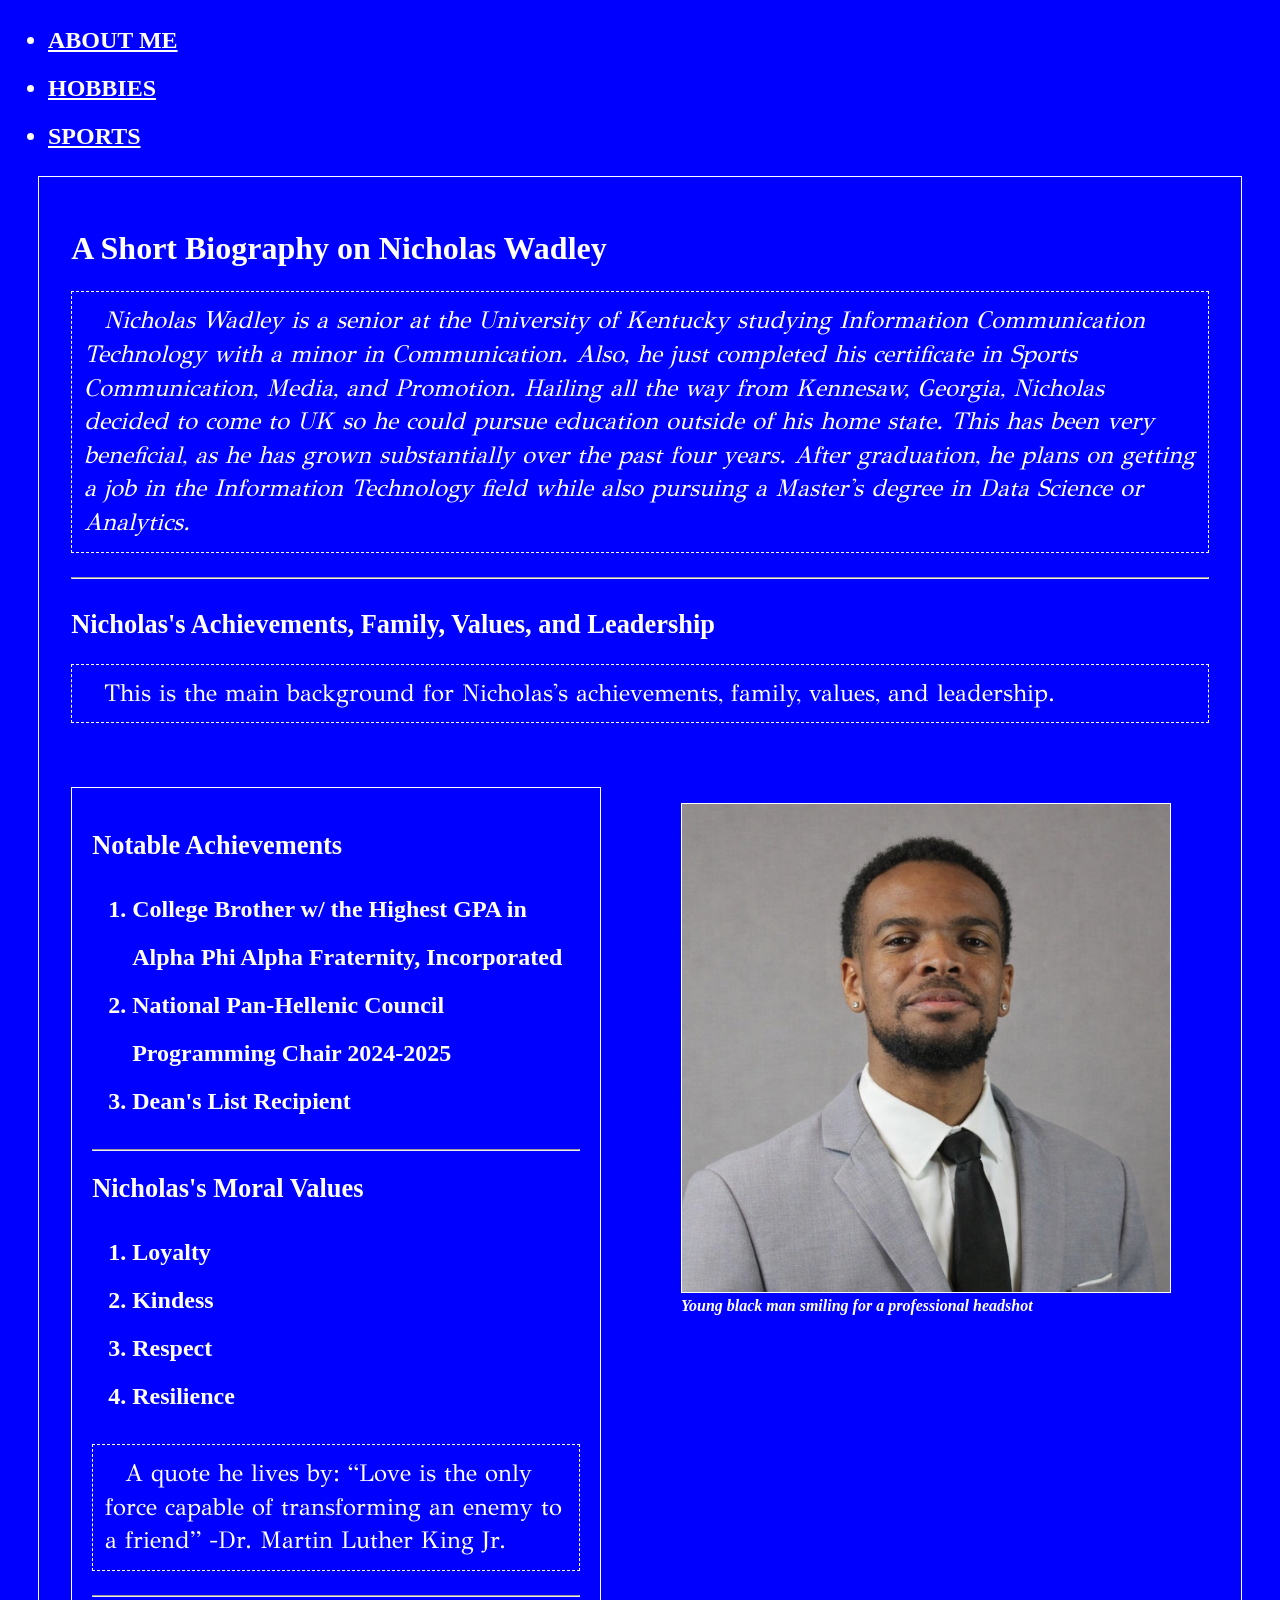
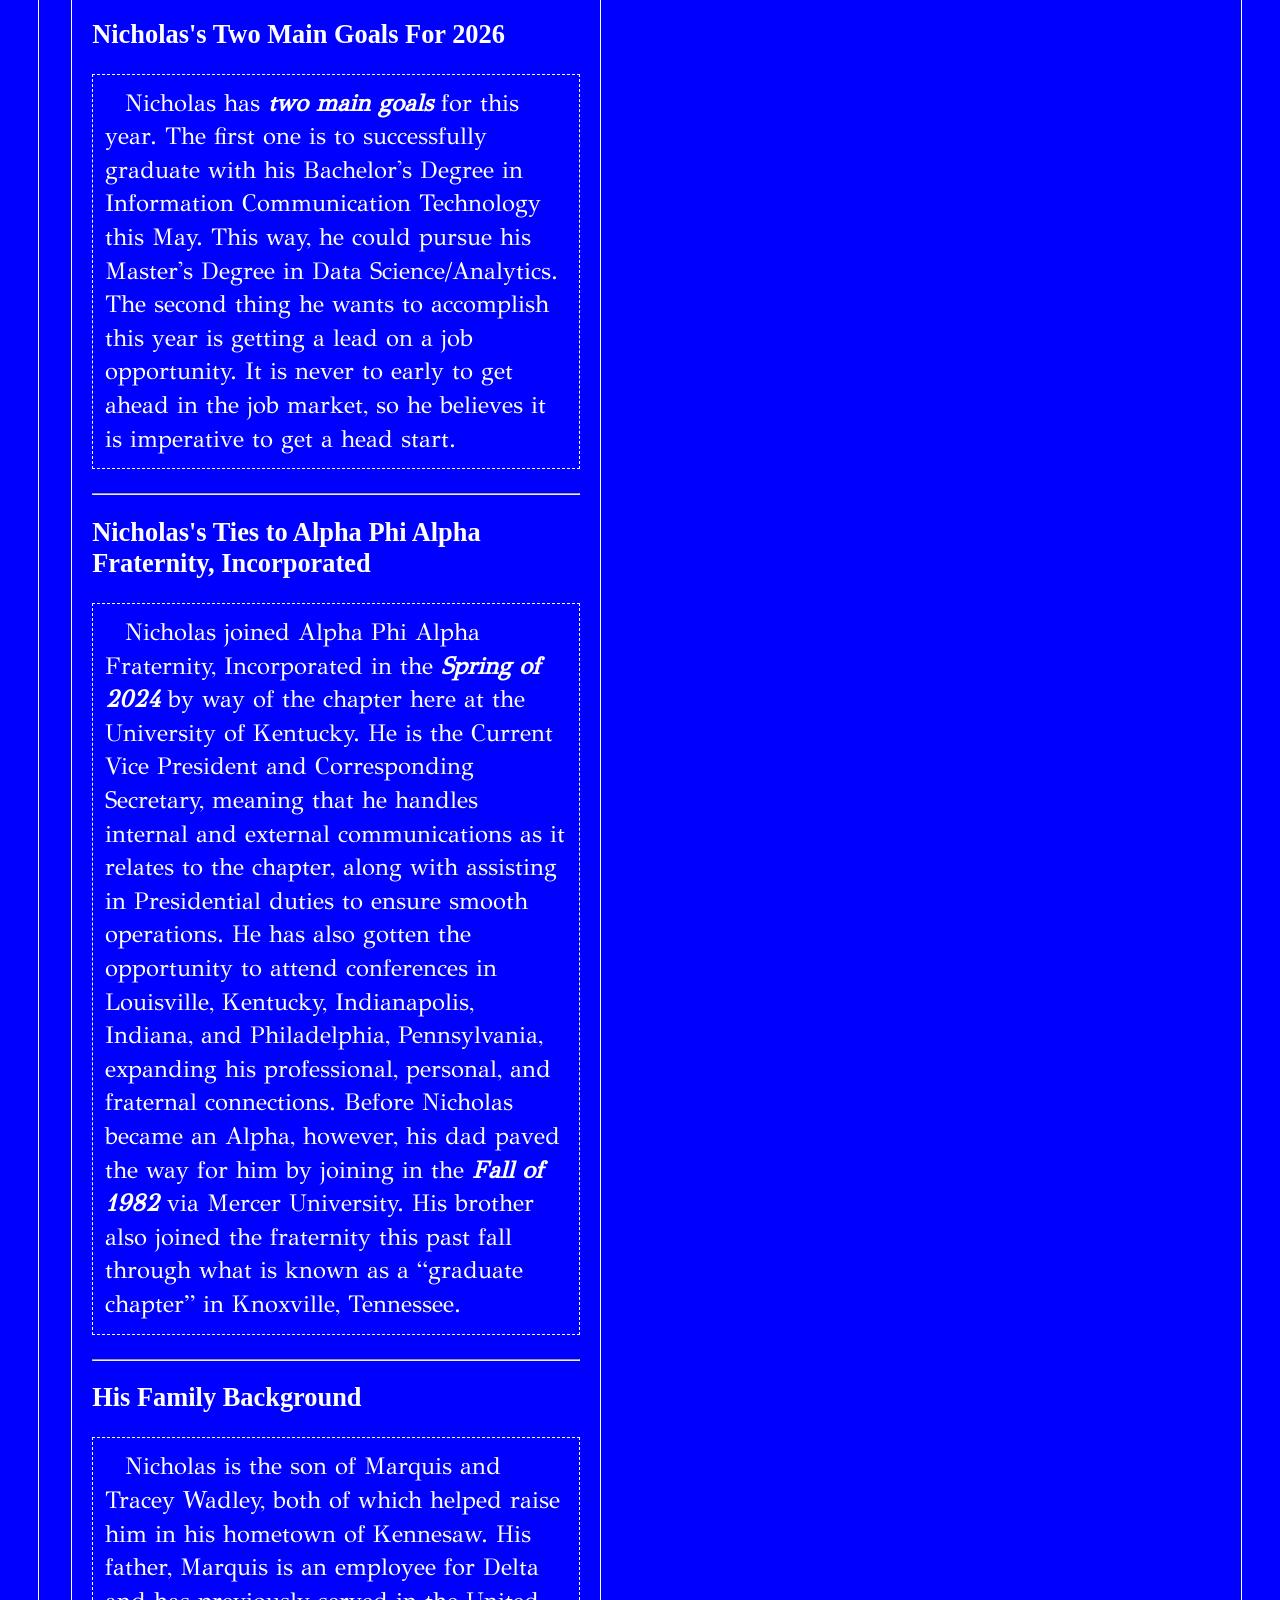
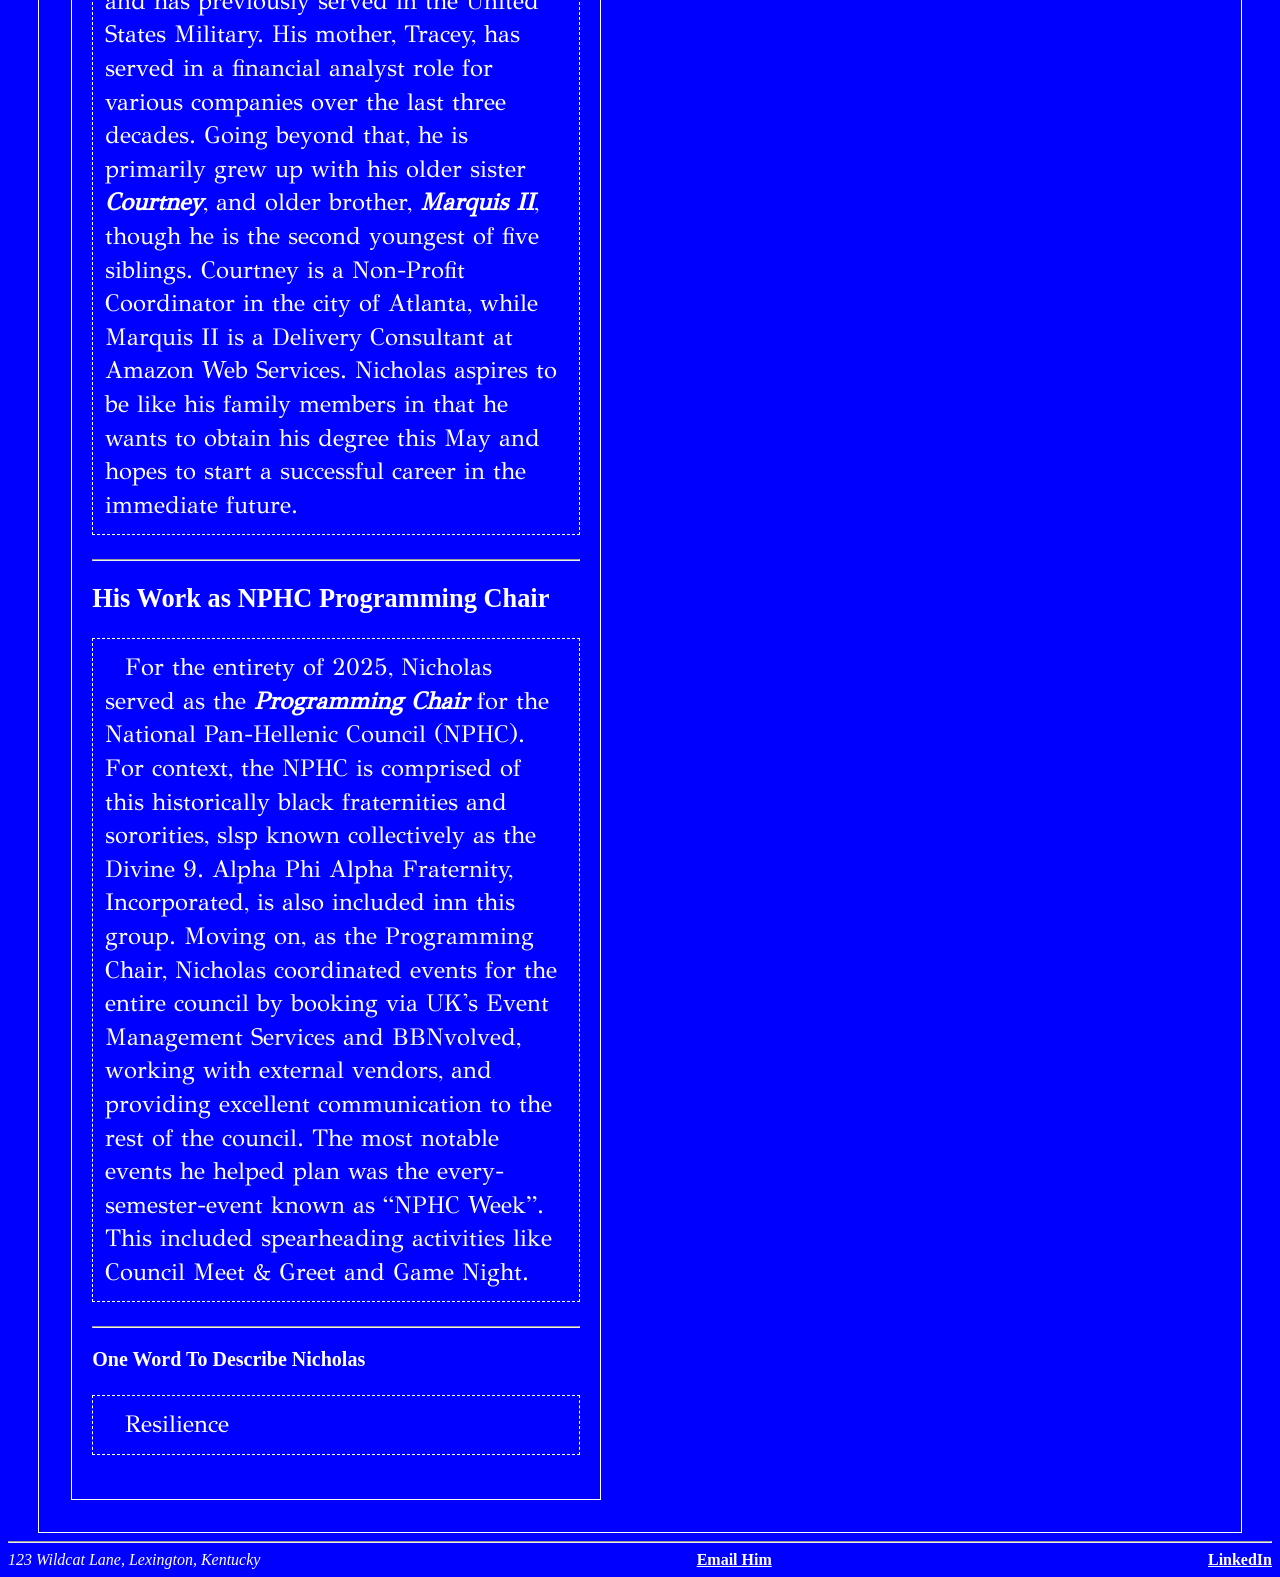
<file: index.html>
<!DOCTYPE html>
<html lang="en">
    <head>
       <title>About Nicholas Wadley</title>
    <meta charset="utf-8">
    <meta name="viewport" content="width=device-width, initial-scale=1.0">
    <meta name="author" content="Nicholas Wadley">
    <meta name="description" content="Character, Kennesaw, Alpha"> 
    <link rel="stylesheet" href="css/style.css">
    <link rel="preconnect" href="https://fonts.googleapis.com">
<link rel="preconnect" href="https://fonts.gstatic.com" crossorigin>
<link href="https://fonts.googleapis.com/css2?family=GFS+Didot&display=swap" rel="stylesheet">
<script type="application/ld+json">
{

"@context": "https://schema.org/",

"@type": "Person",

"name": "About Nicholas Wadley",

"alumniOf": {

"@type": "CollegeOrUniversity",

"name": "University of Kentucky"

 

},

"award": [

"Alpha Phi Alpha College Brother with the Highest GPA",

"NPHC Programming Chair",

"Dean's List Recipient"

],

"description": "Nicholas Values loyalty, kindness, resilience, and respect.",

"affiliation": {

"@type": "Organization",

"name": "Alpha Phi Alpha"

},

"knowsAbout": [

"Information Communication Technology",

"Communication",

"Sports Media, Communication, and Promotion"

],

"knows": [

{

"@type": "Person",

"name": "Tracey"

},

{

"@type": "Person",

"name": "Courtney"

},

{

"@type": "Person",

"name": "Marquis Sr."

},

{

"@type": "Person",

"name": "Marquis II"

}

 

]

}
</script>
    </head>
    <body>
         <nav>
            <ul>
                <li><a href="index.html">About Me</a></li>
                <li><a href="hobbies.html">Hobbies</a></li>
                <li><a href="sports.html">Sports</a></li>
            </ul>
        </nav>

        <main>
       <header>
        <h1>A Short Biography on Nicholas Wadley</h1>
       </header>
        <p class="italics">Nicholas Wadley is a senior at the University of Kentucky studying Information Communication Technology with a minor in Communication. Also, he just completed his certificate in Sports Communication, Media, and Promotion. Hailing all the way from Kennesaw, Georgia, Nicholas decided to come to UK so he could pursue education outside of his home state. This has been very beneficial, as he has grown substantially over the past four years. After graduation, he plans on getting a job in the Information Technology field while also pursuing a Master's degree in Data Science or Analytics.</p>
       
       
        <hr>

       <article class="two-column">
         <header class="article-header">
        <h2>Nicholas's Achievements, Family, Values, and Leadership</h2>
        <p>This is the main background for Nicholas's achievements, family, values, and leadership.</p>
        </header>
         <section class="column">
        <header>
            <h2><b>Notable Achievements</b></h2>
        </header>
        <ol>
            <li>College Brother w/ the Highest GPA in Alpha Phi Alpha Fraternity, Incorporated</li>
            <li>National Pan-Hellenic Council Programming Chair 2024-2025</li>
            <li>Dean's List Recipient</li>
        </ol>

        <hr>

            <header>
                <h2>Nicholas's Moral Values</h2>
            </header>
            <ol>
                <li>Loyalty</li>
                <li>Kindess</li>
                <li>Respect</li>
                <li>Resilience</li>
            </ol>
        

            
            <p>A quote he lives by: <q>Love is the only force capable of transforming an enemy to a friend</q> -Dr. Martin Luther King Jr.</p>

            <hr>

            <header>
                <h2>Nicholas's Two Main Goals For 2026</h2>
            </header>
            <p>Nicholas has <b><i>two main goals</i></b> for this year. The first one is to successfully graduate with his Bachelor's Degree in Information Communication Technology this May. This way, he could pursue his Master's Degree in Data Science/Analytics. The second thing he wants to accomplish this year is getting a lead on a job opportunity. It is never to early to get ahead in the job market, so he believes it is imperative to get a head start.</p>
            <hr>
            <header><h2>Nicholas's Ties to Alpha Phi Alpha Fraternity, Incorporated</h2></header>
            <p>Nicholas joined Alpha Phi Alpha Fraternity, Incorporated in the <b><i>Spring of 2024</i></b> by way of the chapter here at the University of Kentucky. He is the Current Vice President and Corresponding Secretary, meaning that he handles internal and external communications as it relates to the chapter, along with assisting in Presidential duties to ensure smooth operations. He has also gotten the opportunity to attend conferences in Louisville, Kentucky, Indianapolis, Indiana, and Philadelphia, Pennsylvania, expanding his professional, personal, and fraternal connections. Before Nicholas became an Alpha, however, his dad paved the way for him by joining in the <b><i>Fall of 1982</i></b> via Mercer University. His brother also joined the fraternity this past fall through what is known as a “graduate chapter” in Knoxville, Tennessee. </p>
            <hr>

            <header><h2>His Family Background</h2></header>
            <p>Nicholas is the son of Marquis and Tracey Wadley, both of which helped raise him in his hometown of Kennesaw. His father, Marquis is an employee for Delta and has previously served in the United States Military. His mother, Tracey, has served in a financial analyst role for various companies over the last three decades. Going beyond that, he is primarily grew up with his older sister <strong><i>Courtney</i></strong>, and older brother, <strong><i>Marquis II</i></strong>, though he is the second youngest of five siblings. Courtney is a Non-Profit Coordinator in the city of Atlanta, while Marquis II is a Delivery Consultant at Amazon Web Services. Nicholas aspires to be like his family members in that he wants to obtain his degree this May and hopes to start a successful career in the immediate future.</p>
        <hr>

            <header><h2>His Work as NPHC Programming Chair</h2></header>
            <p>For the entirety of 2025, Nicholas served as the <b><i>Programming Chair</i></b> for the National Pan-Hellenic Council (NPHC). For context, the NPHC is comprised of this historically black fraternities and sororities, slsp known collectively as the Divine 9. Alpha Phi Alpha Fraternity, Incorporated, is also included inn this group. Moving on, as the Programming Chair, Nicholas coordinated events for the entire council by booking via UK's Event Management Services and BBNvolved, working with external vendors, and providing excellent communication to the rest of the council. The most notable events he helped plan was the every-semester-event known as “NPHC Week”. This included spearheading activities like Council Meet & Greet and Game Night.</p>
        <hr>

        <header><h3>One Word To Describe Nicholas</h3></header>
        <p>Resilience</p>
         </section>
        <figure class="column">
        <picture>
            <source srcset="media/small-headshot.PNG" media="(max-width: 480px)">
            <source srcset="media/large-headshot.PNG" media="(min-width: 481px)">
            <img src="media/large-headshot.PNG" alt="Young black man smiling in a gray suit against a gray background for a professional headshot that he will use for his LinkedIn profile."
            width="500"
            height="500">
        </picture>
        <figcaption><i><b>Young black man smiling for a professional headshot</b></i></figcaption>
       </figure>
       </article>
        </main>
       <hr>
        
        <footer>
       <address><i>123 Wildcat Lane, Lexington, Kentucky</i></address>
        <a href="mailto:nicholas.wadley@uky.edu"><b>Email Him</b></a>
         <a href="https://www.linkedin.com/in/nicholas-wadley/"><b>LinkedIn</b></a>
       </footer>
    </body>
</html>
</file>
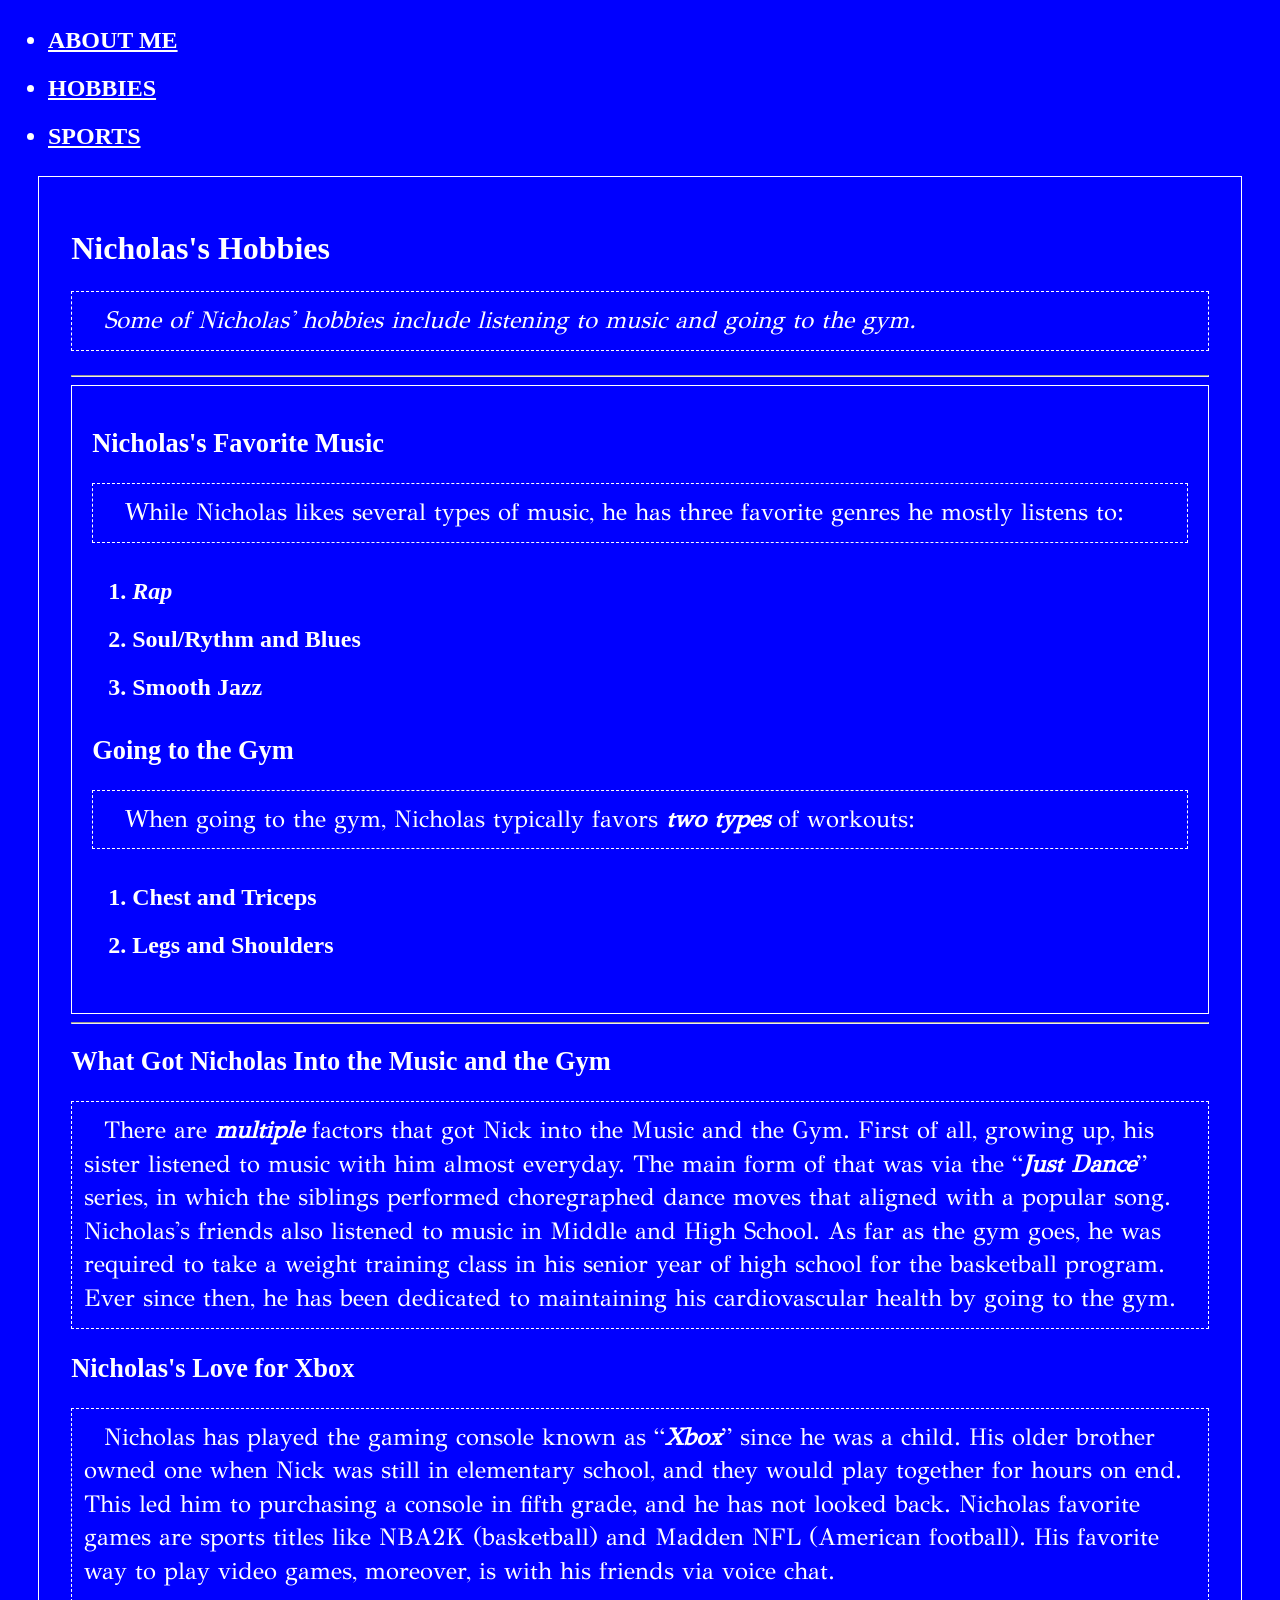
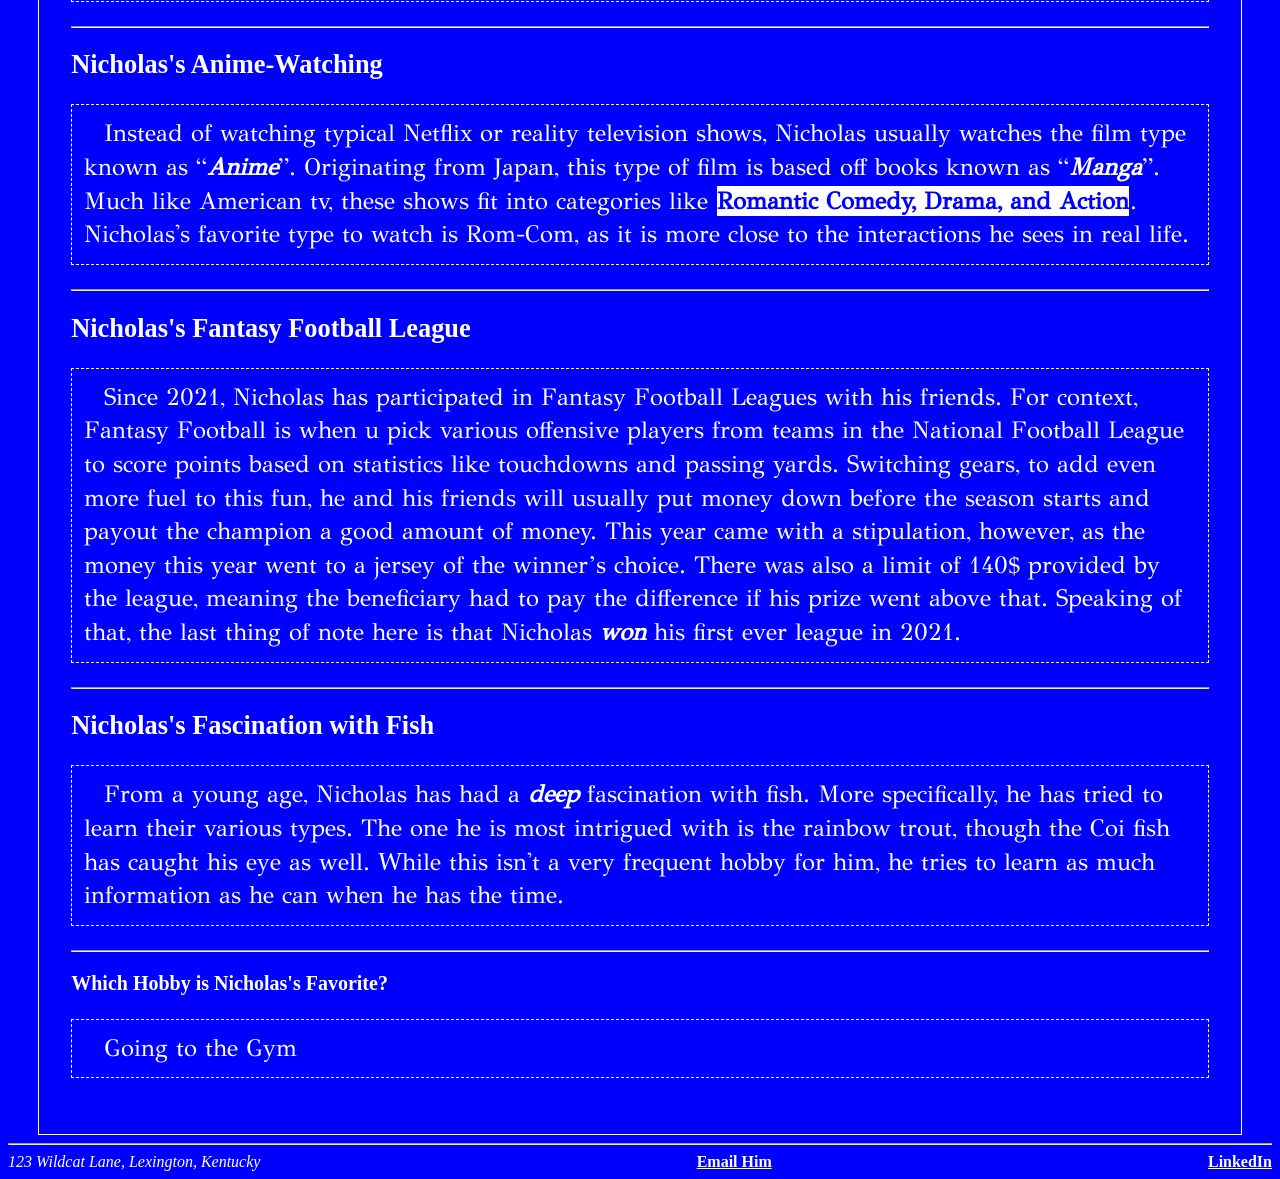
<file: hobbies.html>
<!DOCTYPE html>
<html lang="en">
    <head>
       <title>About Nicholas Wadley</title>
    <meta charset="utf-8">
    <meta name="viewport" content="width=device-width, initial-scale=1.0">
    <meta name="author" content="Nicholas Wadley">
    <meta name="description" content="Gym, Anime, Music"> 
    <link rel="stylesheet" href="css/style.css">
    <link rel="preconnect" href="https://fonts.googleapis.com">
<link rel="preconnect" href="https://fonts.gstatic.com" crossorigin>
<link href="https://fonts.googleapis.com/css2?family=GFS+Didot&display=swap" rel="stylesheet">

<script type="application/ld+json">

{


"@context": "https://schema.org/",

"@type": "WebPage",

"name": "Nicholas's Hobbies",

"description": "This page discusses the various hobbies Nicholas takes part in, with activities ranging from going to the gym to watching anime",

"author": {

"@type": "Person",

"name": "Nicholas Wadley",

"knowsAbout": [


{

"@type": "MusicAlbum",

"description": "Nicholas usually listens to music albums in the Rap, Soul/R&B, and Smooth Jazz genres"

},

{

"@type": "ExerciseGym",

"name": "Crunch",

"description": "When Nicholas goes to the gym, he usually does chest and triceps workouts"

},

{

"@type": "VideoGame",


"name": "Just Dance"

},

{

"@type": "VideoGame",

"gamePlatform": "Xbox"

},

{

"@type": "TVSeries",

"genre": "Anime"

},

{

"@type": "Game",

"name": "Fantasy Football"

},

{

"@type": "PhysicalActivity",

"description": "Nicholas loves to fish occasionally, along with just learning more about them in general, especially Coi"

}

]

}

}

</script>
    </head>
    <body>
        <nav>
       <ul>
                <li><a href="index.html">About Me</a></li>
                <li><a href="hobbies.html">Hobbies</a></li>
                <li><a href="sports.html">Sports</a></li>
            </ul>
        </nav> 

        <main>
       <header>
        <h1>Nicholas's Hobbies</h1>
       </header>
        <p class="italics">Some of Nicholas' hobbies include listening to music and going to the gym.</p>
        

       <hr>

       <article>
        <section>
        <header>
            <h2>Nicholas's Favorite Music</h2>
        </header>
        <p>While Nicholas likes several types of music, he has three favorite genres he mostly listens to:</p>
        <ol> 
            <li><b><i>Rap</i></b></li>
            <li>Soul/Rythm and Blues</li>
            <li>Smooth Jazz</li>
        </ol>

        
        
           <header>
            <h2>Going to the Gym</h2>
        </header>
        <p>When going to the gym, Nicholas typically favors <b><i>two types</i></b> of workouts: </p>

        <ol>
            <li>Chest and Triceps</li>
            <li>Legs and Shoulders</li>
        </ol> 
        </section>
        <hr>

        <header>
            <h2>What Got Nicholas Into the Music and the Gym</h2>
        </header>
        <p>There are <b><i>multiple</i></b> factors that got Nick into the Music and the Gym. First of all, growing up, his sister listened to music with him almost everyday. The main form of that was via the <q><i><b>Just Dance</b></i></q> series, in which the siblings performed choregraphed dance moves that aligned with a popular song. Nicholas's friends also listened to music in Middle and High School. As far as the gym goes, he was required to take a weight training class in his senior year of high school for the basketball program. Ever since then, he has been dedicated to maintaining his cardiovascular health by going to the gym.</p>

        <header><h2>Nicholas's Love for Xbox</h2></header>
        <p>Nicholas has played the gaming console known as <q><i><b>Xbox</b></i></q> since he was a child. His older brother owned one when Nick was still in elementary school, and they would play together for hours on end. This led him to purchasing a console in fifth grade, and he has not looked back. Nicholas favorite games are sports titles like NBA2K (basketball) and Madden NFL (American football). His favorite way to play video games, moreover, is with his friends via voice chat. </p>

        <hr>
        
        <header><h2>Nicholas's Anime-Watching</h2></header>
        <p>Instead of watching typical Netflix or reality television shows, Nicholas usually watches the film type known as <q><i><b>Anime</b></i></q>. Originating from Japan, this type of film is based off books known as <q><i><b>Manga</b></i></q>. Much like American tv, these shows fit into categories like <mark><b>Romantic Comedy, Drama, and Action</b></mark>. Nicholas's favorite type to watch is Rom-Com, as it is more close to the interactions he sees in real life. </p>
        
        <hr>

        <header><h2>Nicholas's Fantasy Football League</h2></header>
        <p>Since 2021, Nicholas has participated in Fantasy Football Leagues with his friends. For context, Fantasy Football is when u pick various offensive players from teams in the National Football League to score points based on statistics like touchdowns and passing yards. Switching gears, to add even more fuel to this fun, he and his friends will usually put money down before the season starts and payout the champion a good amount of money. This year came with a stipulation, however, as the money this year went to a jersey of the winner’s choice. There was also a limit of 140$ provided by the league, meaning the beneficiary had to pay the difference if his prize went above that. Speaking of that, the last thing of note here is that Nicholas <b><i>won</i></b> his first ever league in 2021.</p>
        
        <hr>
        <header><h2>Nicholas's Fascination with Fish</h2></header>
        <p>From a young age, Nicholas has had a <b><i>deep</i></b> fascination with fish. More specifically, he has tried to learn their various types. The one he is most intrigued with is the rainbow trout, though the Coi fish has caught his eye as well. While this isn't a very frequent hobby for him, he tries to learn as much information as he can when he has the time.</p>
       <hr>
    <header><h3>Which Hobby is Nicholas's Favorite?</h3></header>
    <p>Going to the Gym</p>
    </article>
       </main>
       <hr>
       <footer>
        <address><i>123 Wildcat Lane, Lexington, Kentucky</i></address>
        <a href="mailto:nicholas.wadley@uky.edu"><b>Email Him</b></a>
         <a href="https://www.linkedin.com/in/nicholas-wadley/"><b>LinkedIn</b></a>
       </footer>
    </body>
</html>
</file>
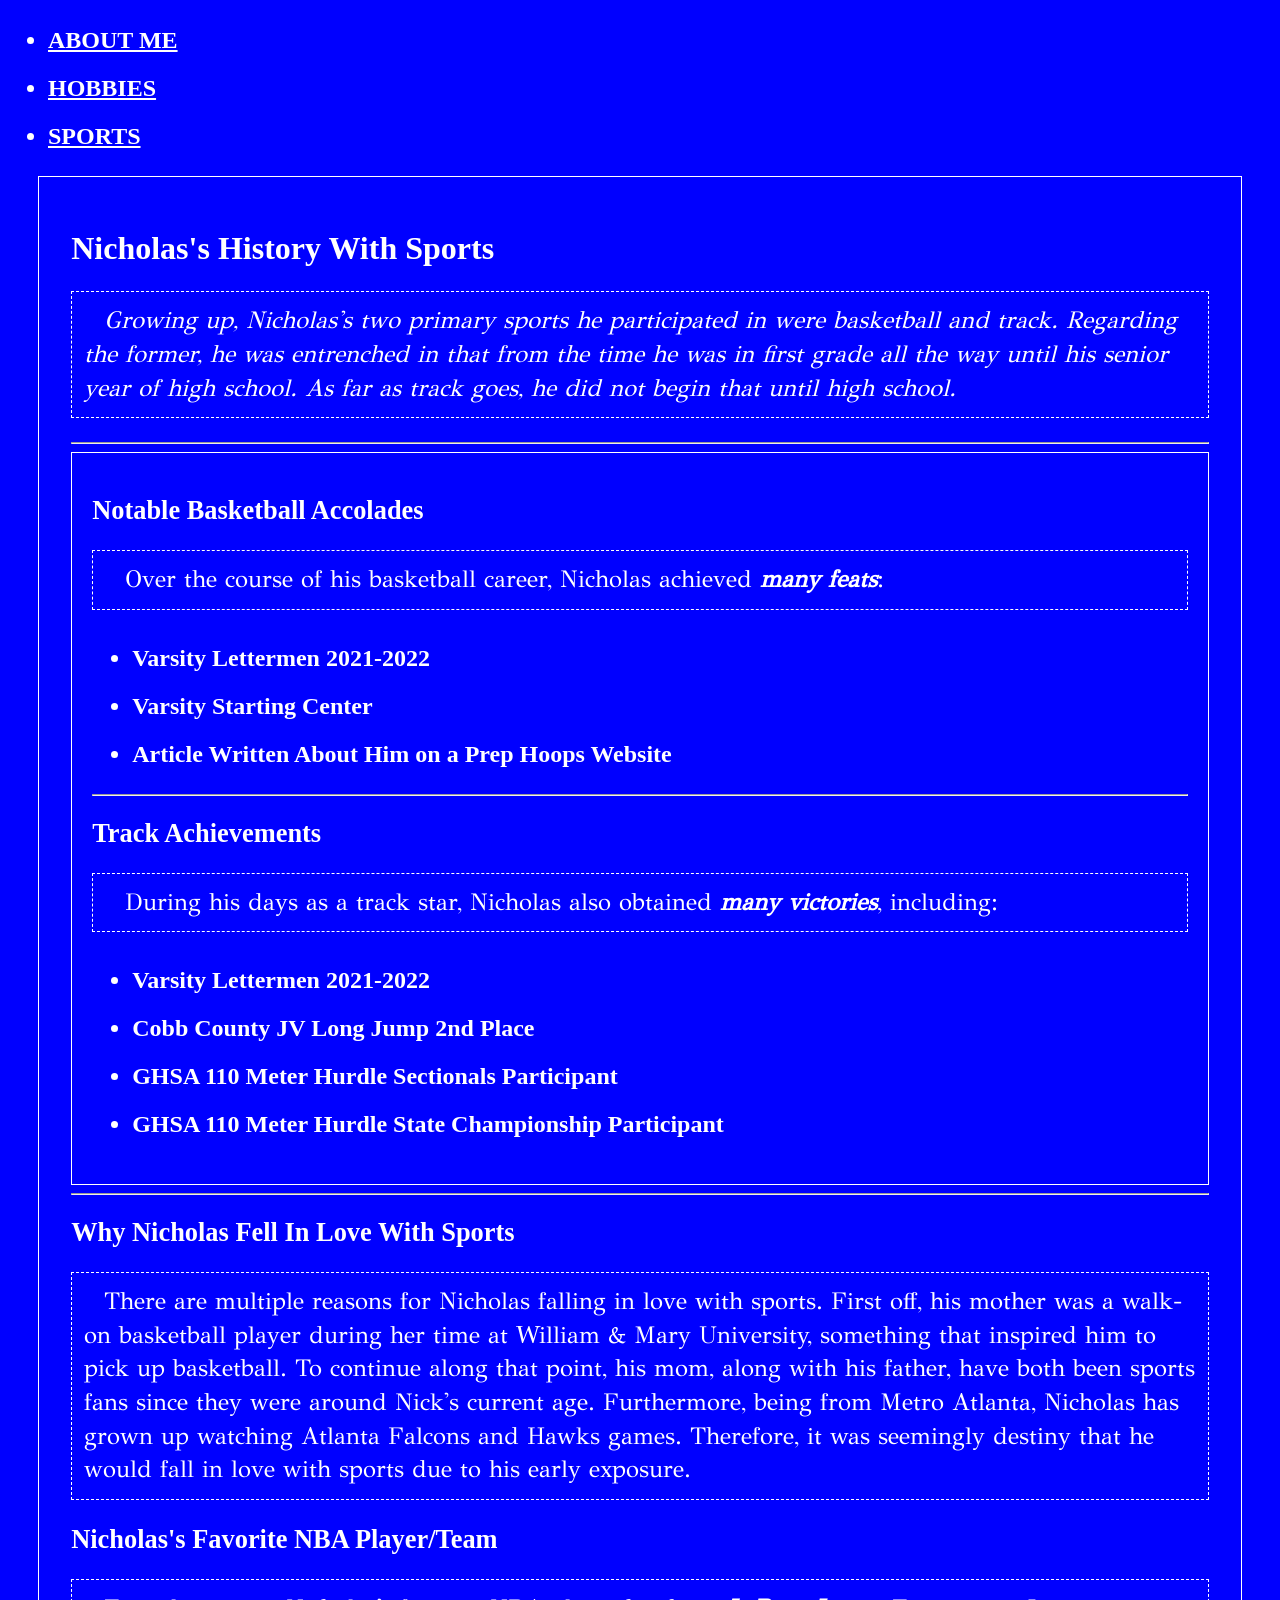
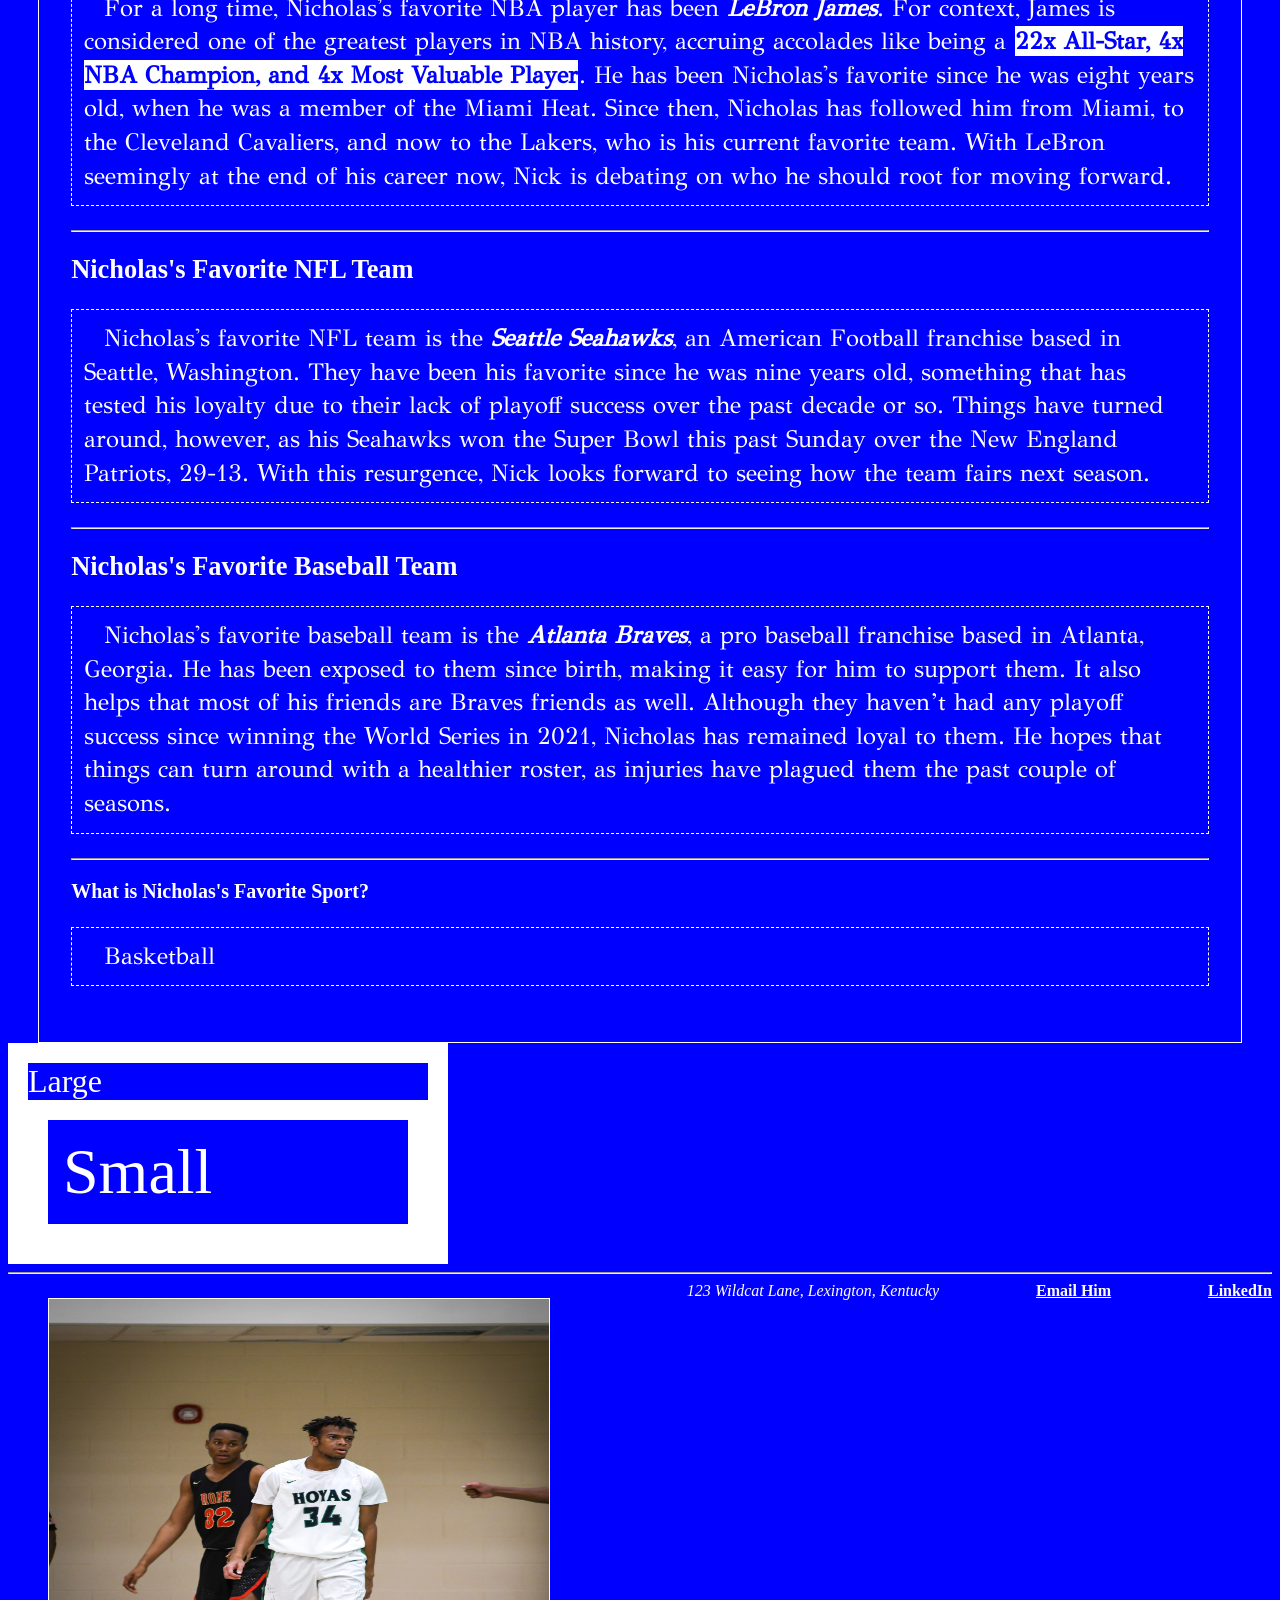
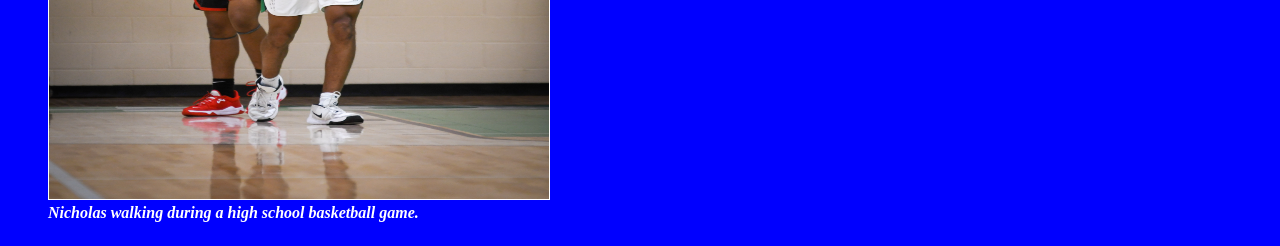
<file: sports.html>
<!DOCTYPE html>
<html lang="en">
    <head>
       <title>About Nicholas Wadley</title>
    <meta charset="utf-8">
    <meta name="viewport" content="width=device-width, initial-scale=1.0">
    <meta name="author" content="Nicholas Wadley">
    <meta name="description" content="Basketball, Track, NFL">
    <link rel="stylesheet" href="css/style.css"> 
    <link rel="preconnect" href="https://fonts.googleapis.com">
<link rel="preconnect" href="https://fonts.gstatic.com" crossorigin>
<link href="https://fonts.googleapis.com/css2?family=GFS+Didot&display=swap" rel="stylesheet">
<script type="application/ld+json">
{
"@context": "https://schema.org",
"@type": "WebPage",
"name": "Nicholas's History With Sports",
"description": "This page is talking about Nicholas's history with sports, including the ones he used to be a part of and what he watches now",
"author": {
"@type": "Person",
"name": "Nicholas Wadley",
"award": [
"Varsity Lettermen 2021-2022",
"Varsity Starting Center",
"Article Written About Him on a Prep Hoops Website",
"Cobb County JV Long Jump 2nd Place",
"GHSA 110 Meter Hurdles Sectional Participant",
"GHSA 110 Meter Hurdles State Championship Participant"
],
"knowsAbout": [
{
"@type": "SportsTeam",
"name": "Los Angeles Lakers",
"sport": "Basketball"
},
{
"@type": "SportsTeam",
"name": "Seattle Seahawks",
"sport": "Football"
},
{
"@type": "SportsTeam",
"name": "Atlanta Braves",
"sport": "Baseball"
},
{
"@type": "Person",
"name": "Lebron James"
}
]
}
}
</script>
    </head>
    <body>
        <nav>
            <ul>
                <li><a href="index.html">About Me</a></li>
                <li><a href="hobbies.html">Hobbies</a></li>
                <li><a href="sports.html">Sports</a></li>
            </ul>
        </nav>

        <main>
       <header>
        <h1>Nicholas's History With Sports</h1>
       </header>
        <p class="italics">Growing up, Nicholas's two primary sports he participated in were basketball and track. Regarding the former, he was entrenched in that from the time he was in first grade all the way until his senior year of high school. As far as track goes, he did not begin that until high school.</p>
        

       <hr>

       <article>
         <section>
        <h2>Notable Basketball Accolades</h2>
        <p>Over the course of his basketball career, Nicholas achieved <b><i>many feats</i></b>:</p>
        <ul>
            <li>Varsity Lettermen 2021-2022</li>
            <li>Varsity Starting Center</li>
            <li>Article Written About Him on a Prep Hoops Website</li>
        </ul>
        <hr>

        
            <header><h2>Track Achievements</h2></header>
            <p>During his days as a track star, Nicholas also obtained <b><i>many victories</i></b>, including:</p>
            <ul>
                <li>Varsity Lettermen 2021-2022</li>
                <li>Cobb County JV Long Jump 2nd Place</li>
                <li>GHSA 110 Meter Hurdle Sectionals Participant</li>
                <li>GHSA 110 Meter Hurdle State Championship Participant</li>
            </ul>
            </section>
            <hr>

            <header>
                <h2>Why Nicholas Fell In Love With Sports</h2>
            </header>
            <p>There are multiple reasons for Nicholas falling in love with sports. First off, his mother was a walk-on basketball player during her time at William & Mary University, something that inspired him to pick up basketball. To continue along that point, his mom, along with his father, have both been sports fans since they were around Nick's current age. Furthermore, being from Metro Atlanta, Nicholas has grown up watching Atlanta Falcons and Hawks games. Therefore, it was seemingly destiny that he would fall in love with sports due to his early exposure.</p>
        
            <header><h2>Nicholas's Favorite NBA Player/Team</h2></header>
            <p>For a long time, Nicholas's favorite NBA player has been <b><i>LeBron James</i></b>. For context, James is considered one of the greatest players in NBA history, accruing accolades like being a <mark><b>22x All-Star, 4x NBA Champion, and 4x Most Valuable Player</b></mark>. He has been Nicholas's favorite since he was eight years old, when he was a member of the Miami Heat. Since then, Nicholas has followed him from Miami, to the Cleveland Cavaliers, and now to the Lakers, who is his current favorite team. With LeBron seemingly at the end of his career now, Nick is debating on who he should root for moving forward.</p>
        <hr>
        <header><h2>Nicholas's Favorite NFL Team</h2></header>
        <p>Nicholas's favorite NFL team is the <i><b>Seattle Seahawks</b></i>, an American Football franchise based in Seattle, Washington. They have been his favorite since he was nine years old, something that has tested his loyalty due to their lack of playoff success over the past decade or so. Things have turned around, however, as his Seahawks won the Super Bowl this past Sunday over the New England Patriots, 29-13. With this resurgence, Nick looks forward to seeing how the team fairs next season.</p>
        
    <hr>

    <header><h2>Nicholas's Favorite Baseball Team</h2></header>
    <p>Nicholas's favorite baseball team is the <b><i>Atlanta Braves</i></b>, a pro baseball franchise based in Atlanta, Georgia. He has been exposed to them since birth, making it easy for him to support them. It also helps that most of his friends are Braves friends as well. Although they haven’t had any playoff success since winning the World Series in 2021, Nicholas has remained loyal to them. He hopes that things can turn around with a healthier roster, as injuries have plagued them the past couple of seasons.</p>
       
            <hr>

            <header><h3>What is Nicholas's Favorite Sport?</h3></header>
            <p>Basketball</p>
       </article>
        </main>

        <div class="large">Large
            <div class="small">Small</div>
        </div>

       <hr>
       <footer>
        <figure>
       <picture>
        <source srcset="media/small-bball.png" media="(max-width: 480px)">
        <source srcset="media/large-bball.png" media="(min-width: 481px)">
        <img src="media/large-bball.png" alt="Natural shot of a young black male on a basketball court during a game."
        width="500"
        height="500">
       </picture>
       <figcaption><i><b>Nicholas walking during a high school basketball game.</b></i></figcaption>
        </figure>
        <address><i>123 Wildcat Lane, Lexington, Kentucky</i></address>
        <a href="mailto:nicholas.wadley@uky.edu"><b>Email Him</b></a>
        <a href="https://www.linkedin.com/in/nicholas-wadley/"><b>LinkedIn</b></a>
       </footer>
    </body>
</html>
</file>
<file: css/style.css>
html {
    background-color: blue; /* Tested out blue-gray gradient */
    color: white;
    font-family: 'Times New Roman', Times, serif;
    font-size: 100%;
}

h1 {
    color: rgb(255, 255, 255);
    font-size: 2em;

}

h2 {
    color: rgb(255, 255, 255);
    font-size: 1.65em;
}

h3{
    color: rgb(255, 255, 255);
    font-size: 1.25em;
}

p {
    color: rgb(255, 255, 255);
    font-family: 'GFS Didot', 'Bodoni MT', serif;
    font-size: 1.5em;
    border: 1px white;
    border-style: dashed;
    padding: 0.5em;
    line-height: 1.4;
    text-indent: 20px; /* This will indent the first line of each paragraph */
}


a {
    color: rgb(255, 255, 255);
    
}

ol { 
    color:rgb(255, 255, 255);
    font-size: 1.5em;
    font-weight: bold;
    line-height: 2;

    /* Had roman numeral experimental code here */
}

ul > li {
    color:rgb(255, 255, 255);
    font-size: 1.5em;
    line-height: 2;
    font-weight: bold;
}

.italics {
    font-style: italic;
}

/* deleted debug border */

main {
    border: 1px solid white;
    width: 90%;
    margin: auto;
    padding: 2em;
}

mark {
    background-color: rgb(255, 255, 255);
    color: blue;
    border: 1px solid blue;
    padding: 0em;
}

section {
    border: 1px solid white;
    border-style: groove;
    padding: 1.25em;
}

footer {
    display: flex;
    gap: 10px;
    flex-flow: row wrap;
    justify-content: space-between;
}

nav {
    text-transform: uppercase;
}

.large, .small {
    border: 20px solid white;
    font-size: 2em;
}

.large {
    width: 400px
}

.small {
    box-sizing: border-box;
    padding: 15px;
    width: 100%;
}

img {
    border: 1px solid white;
    width: 500px;
    height: 500px;
}

.two-column {
    display: flex;
    flex-wrap: wrap;
    gap: 40px;
    align-items: flex-start;
}

.column {
    flex: 1;
    min-width: 220px;
}

.column img {
    width: 100%;
    height: 100%;
    object-fit: contain;
}

.article-header {
    width: 100%;
}
</file>
